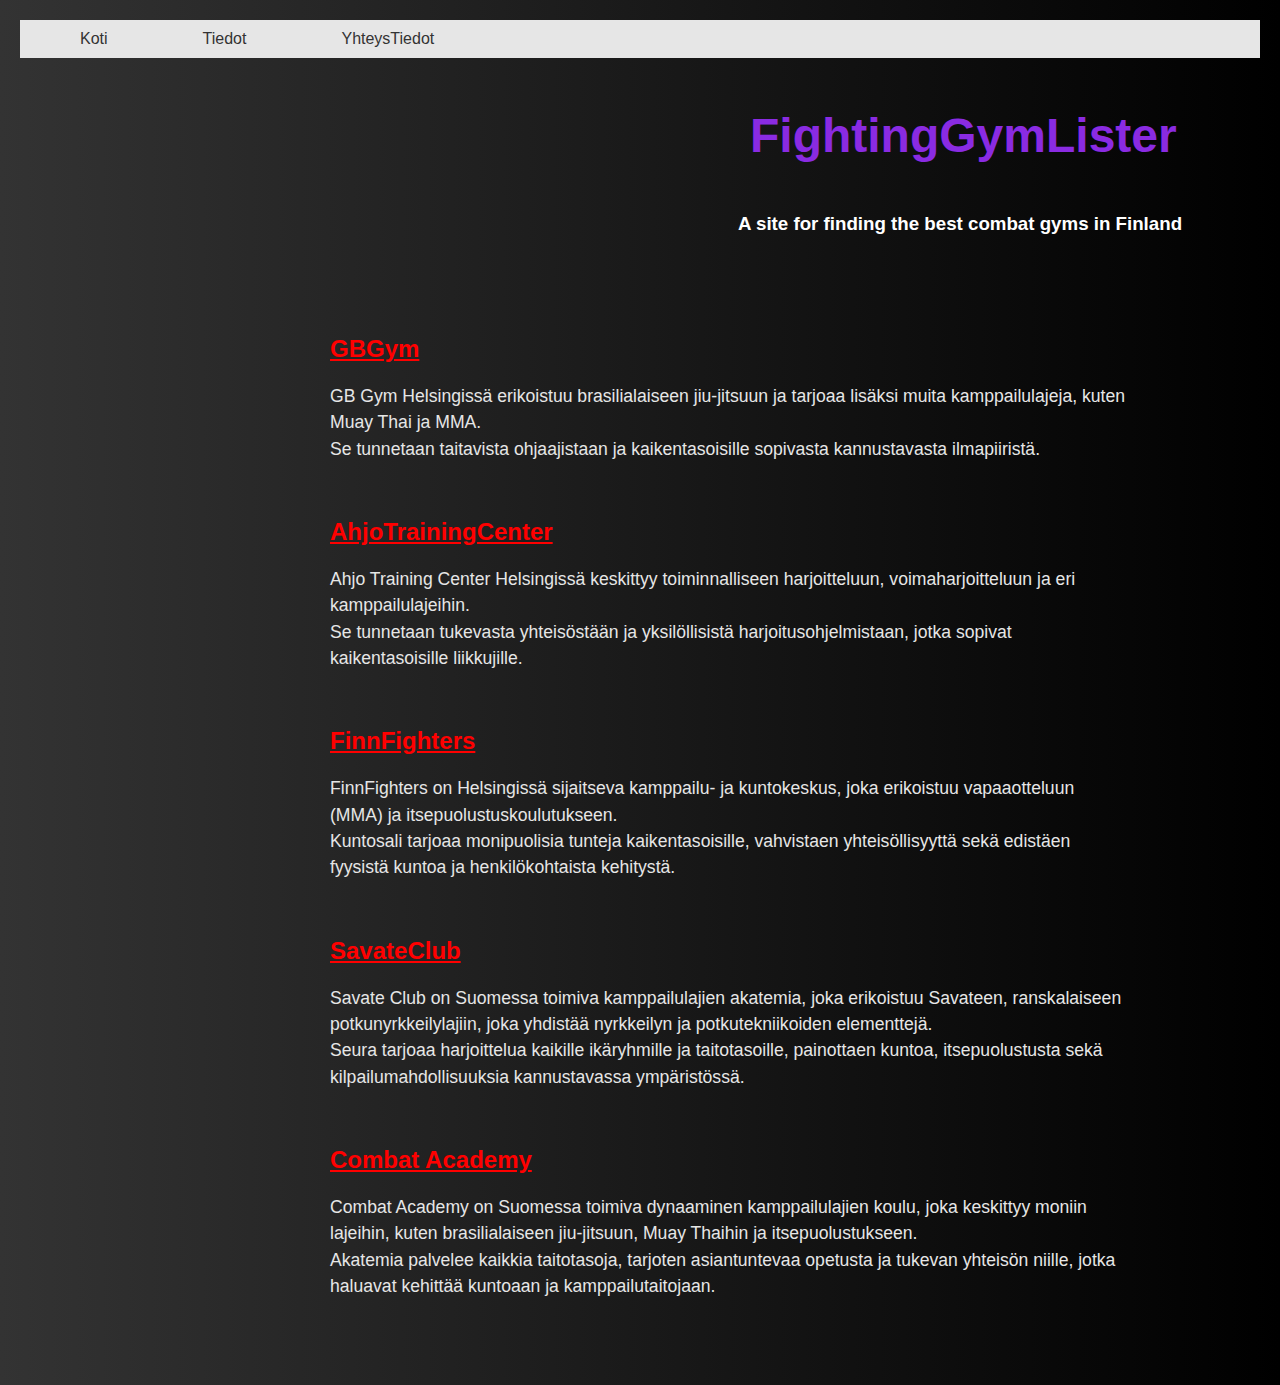
<file: index.html>
<!DOCTYPE html>
<html lang="en">
<head>
    <meta charset="UTF-8">
    <meta name="viewport" content="width=device-width, initial-scale=1.0">
    <meta name="robots" content="noindex">
    <meta name="googlebot" content="noindex">
    
    <link rel="stylesheet" href="style.css">
    <title>FightingGymLister</title>
</head>
<body>

    <div class="tabs">
        <li><a href="index.html">Koti</a> </li>
        <li><a href="About.html">Tiedot</a> </li>
        <li><a href="Contact.html">YhteysTiedot</a> </li>
        
    </div>
    <div class="titleStyle">
    <h1> FightingGymLister </h1> 
    </div>
    <div class="subTitleStyle">
    <h3> A site for finding the best combat gyms in Finland</h3>
    </div>
    <div class="center-text">
    
        
    <h2 class="orange">
        <a href="salit/GBGym.html">GBGym</a>
      </h2> <p>GB Gym Helsingissä erikoistuu brasilialaiseen jiu-jitsuun ja tarjoaa lisäksi muita kamppailulajeja, kuten Muay Thai ja MMA. <br>
        Se tunnetaan taitavista ohjaajistaan ja kaikentasoisille sopivasta kannustavasta ilmapiiristä.</p><br> <br>

      <h2 class="orange">
        <a href="salit/AhjoTrainingCenter.html">AhjoTrainingCenter</a>
      </h2> <p>Ahjo Training Center Helsingissä keskittyy toiminnalliseen harjoitteluun, voimaharjoitteluun ja eri kamppailulajeihin. <br>
        Se tunnetaan tukevasta yhteisöstään ja yksilöllisistä harjoitusohjelmistaan, jotka sopivat kaikentasoisille liikkujille.</p><br> <br>
 
      <h2 class="orange">
        <a href="salit/FinnFighters.html">FinnFighters</a>
      </h2> <p>FinnFighters on Helsingissä sijaitseva kamppailu- ja kuntokeskus, joka erikoistuu vapaaotteluun (MMA) ja itsepuolustuskoulutukseen. <br>
        Kuntosali tarjoaa monipuolisia tunteja kaikentasoisille, vahvistaen yhteisöllisyyttä sekä edistäen fyysistä kuntoa ja henkilökohtaista kehitystä.
      </p><br> <br>
      
      <h2 class="orange">
        <a href="salit/SavateClub.html">SavateClub</a>
      </h2> <p>Savate Club on Suomessa toimiva kamppailulajien akatemia, joka erikoistuu Savateen, ranskalaiseen potkunyrkkeilylajiin, joka yhdistää nyrkkeilyn ja potkutekniikoiden elementtejä. <br>
        Seura tarjoaa harjoittelua kaikille ikäryhmille ja taitotasoille, painottaen kuntoa, itsepuolustusta sekä kilpailumahdollisuuksia kannustavassa ympäristössä.</p><br> <br>

      <h2 class="orange">
        <a href="salit/CombatAcademy.html">Combat Academy </a>
      </h2> <p>Combat Academy on Suomessa toimiva dynaaminen kamppailulajien koulu, joka keskittyy moniin lajeihin, kuten brasilialaiseen jiu-jitsuun, Muay Thaihin ja itsepuolustukseen. <br>
        Akatemia palvelee kaikkia taitotasoja, tarjoten asiantuntevaa opetusta ja tukevan yhteisön niille, jotka haluavat kehittää kuntoaan ja kamppailutaitojaan.</p><br> <br>

    </div>

    <!-- Tabs Navigation -->
  

    <!-- Tab Content -->
    <div id="Home" class="tabcontent">
        <h2></h2>
        <p></p>
    </div>

   

   


  
    <script src="script.js"></script>
</body>
</html>
</file>
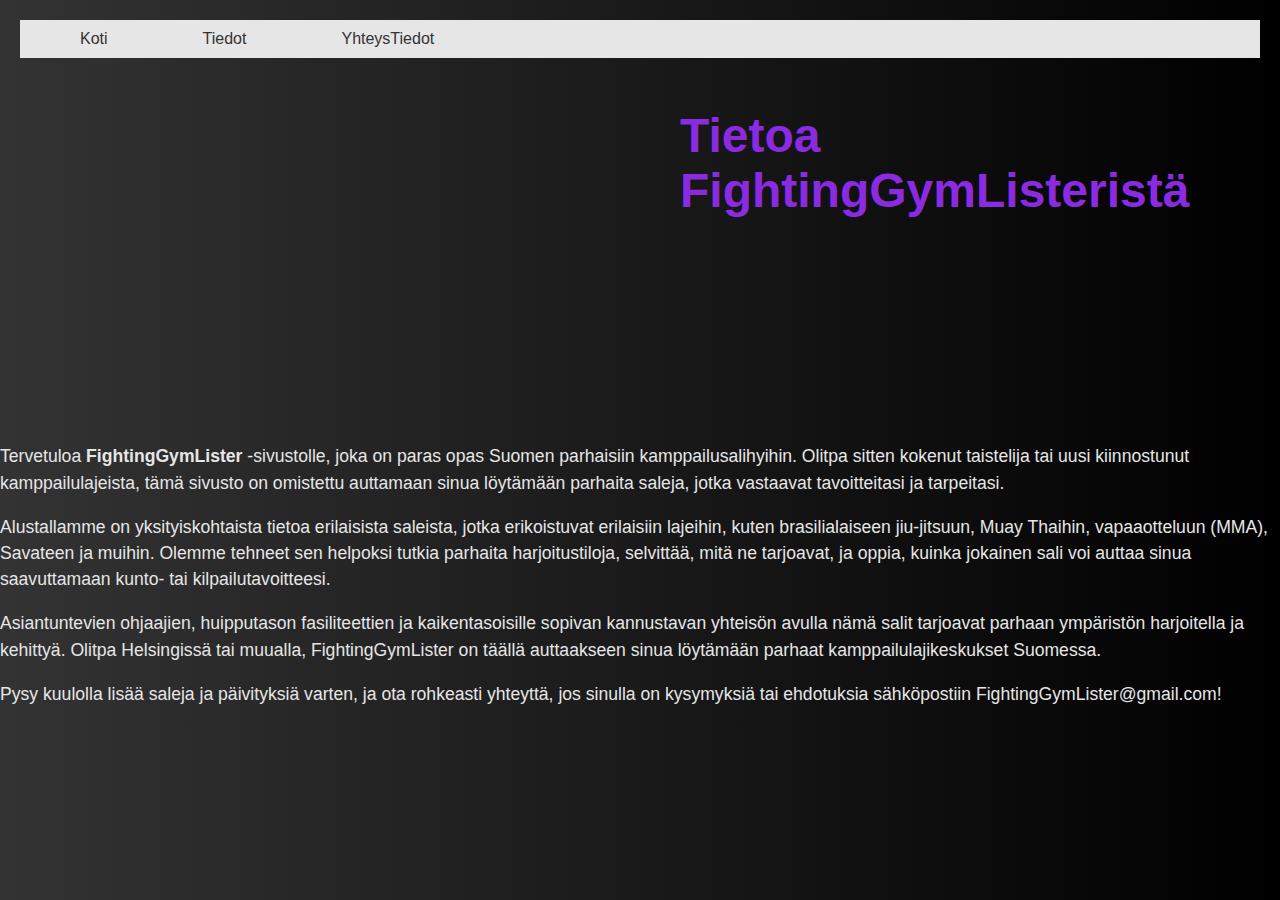
<file: About.html>
<!DOCTYPE html>
<html lang="en">
<head>
    <meta charset="UTF-8">
    <meta name="viewport" content="width=device-width, initial-scale=1.0">
    <title>FightingGymLister</title>
    <meta name="robots" content="noindex">
    <meta name="googlebot" content="noindex">
    <link rel="stylesheet" href="style.css">
</head>
<body>

    <div class="tabs">
        <li><a href="index.html">Koti</a> </li>
        <li><a href="About.html">Tiedot</a> </li>
        <li><a href="Contact.html">YhteysTiedot</a> </li>
      
    </div>


    
    <div class="titleStyle2">
    <h1>Tietoa FightingGymListeristä</h1>
    </div>
    <br><br><br><br><br><br><br><br>
    <br>
    <br>
    <br>
    <p>
        Tervetuloa <strong>FightingGymLister</strong> -sivustolle, joka on paras opas Suomen parhaisiin kamppailusalihyihin. Olitpa sitten kokenut taistelija tai uusi kiinnostunut kamppailulajeista, tämä sivusto on omistettu auttamaan sinua löytämään parhaita saleja, jotka vastaavat tavoitteitasi ja tarpeitasi.
    </p>
    <p>
        Alustallamme on yksityiskohtaista tietoa erilaisista saleista, jotka erikoistuvat erilaisiin lajeihin, kuten brasilialaiseen jiu-jitsuun, Muay Thaihin, vapaaotteluun (MMA), Savateen ja muihin. Olemme tehneet sen helpoksi tutkia parhaita harjoitustiloja, selvittää, mitä ne tarjoavat, ja oppia, kuinka jokainen sali voi auttaa sinua saavuttamaan kunto- tai kilpailutavoitteesi.
    </p>
    <p>
        Asiantuntevien ohjaajien, huipputason fasiliteettien ja kaikentasoisille sopivan kannustavan yhteisön avulla nämä salit tarjoavat parhaan ympäristön harjoitella ja kehittyä. Olitpa Helsingissä tai muualla, FightingGymLister on täällä auttaakseen sinua löytämään parhaat kamppailulajikeskukset Suomessa.
    </p>
    <p>
        Pysy kuulolla lisää saleja ja päivityksiä varten, ja ota rohkeasti yhteyttä, jos sinulla on kysymyksiä tai ehdotuksia sähköpostiin FightingGymLister@gmail.com</a>!
    </p>

</body>
</html>
</file>
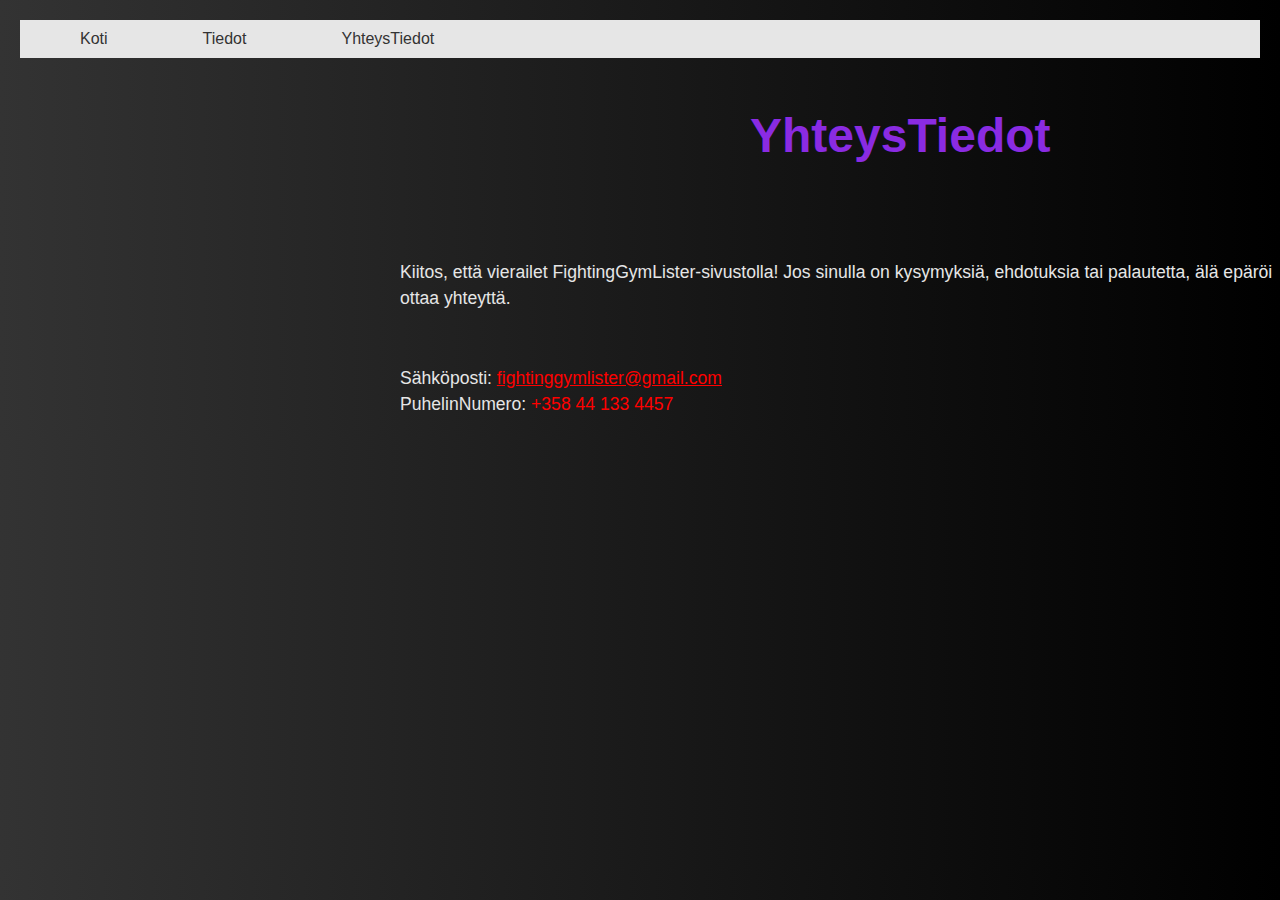
<file: Contact.html>
<!DOCTYPE html>
<html lang="en">
<head>
    <meta charset="UTF-8">
    <meta name="viewport" content="width=device-width, initial-scale=1.0">
    <title>FightingGymLister</title>
    <meta name="robots" content="noindex">
    <meta name="googlebot" content="noindex">
    <link rel="stylesheet" href="style.css">

</head>
<body>

    <div class="tabs">
        <li><a href="index.html">Koti</a> </li>
        <li><a href="About.html">Tiedot</a> </li>
        <li><a href="Contact.html">YhteysTiedot</a> </li>
    </div>
    
        <div class="titleStyle">
    <h1> YhteysTiedot </h1> <br> <br>
    </div>

    <div class="Contacts">
    <p>
        Kiitos, että vierailet FightingGymLister-sivustolla! Jos sinulla on kysymyksiä, ehdotuksia tai palautetta, älä epäröi ottaa yhteyttä.
    </p>
    <br>
       
   
    <p>
        Sähköposti: <a href="mailto:fightinggymlister@gmail.com">fightinggymlister@gmail.com</a>
        <br>
        PuhelinNumero: <a>+358 44 133 4457 </a>
        <br>
        
    </p>
        </div>

</body>
</html>
</file>
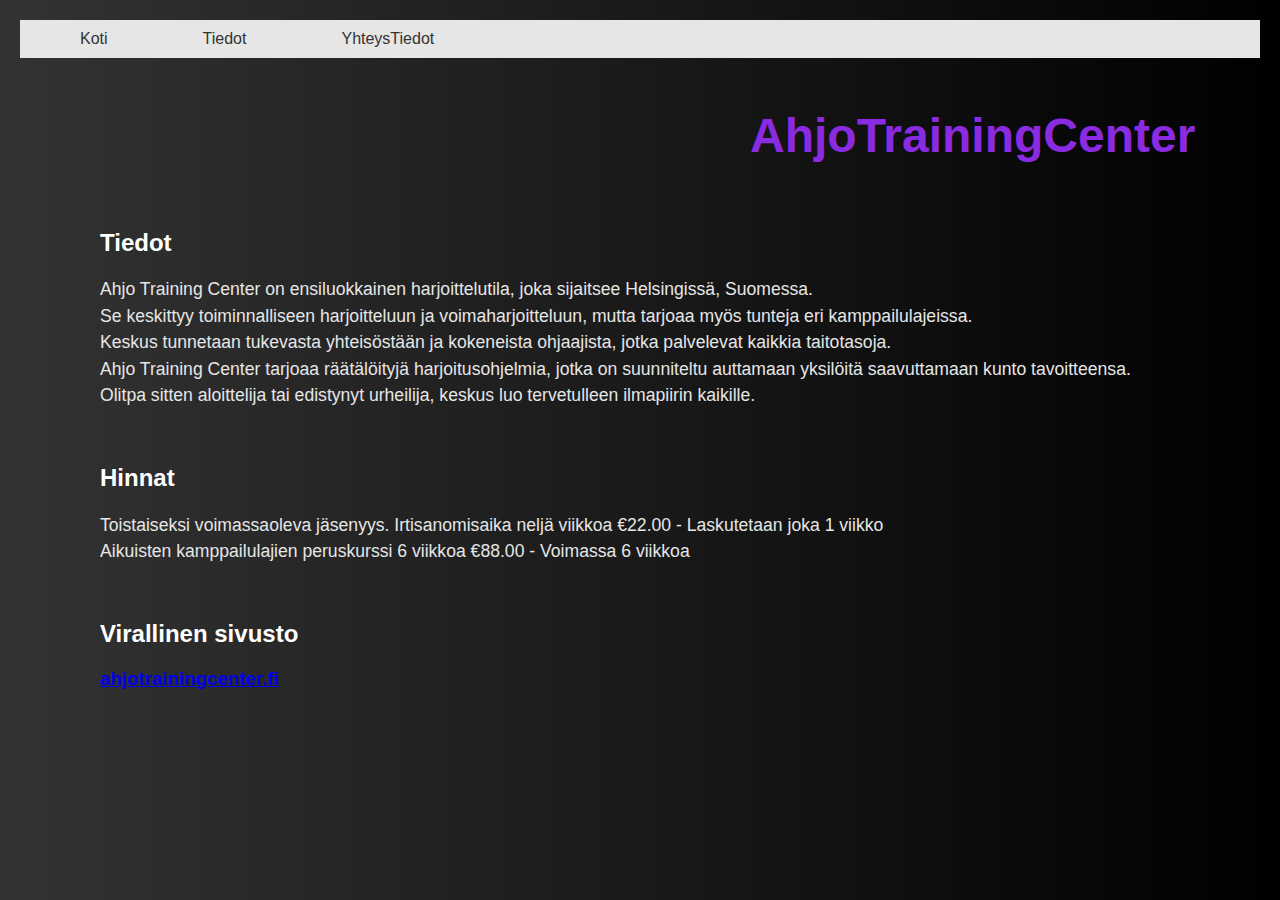
<file: salit/AhjoTrainingCenter.html>
<!DOCTYPE html>
<html lang="en">
<head>
    <meta charset="UTF-8">
    <meta name="viewport" content="width=device-width, initial-scale=1.0">
    <title>FightingGymLister</title>
    <meta name="robots" content="noindex">
    <meta name="googlebot" content="noindex">
    <link rel="stylesheet" href="../style.css">
</head>
<body>
    
    <div class="tabs">
        <li><a href="../index.html">Koti</a> </li>
        <li><a href="../About.html">Tiedot</a> </li>
        <li><a href="../Contact.html">YhteysTiedot</a> </li>
    </div>
    

    <div class="titleStyle">
        <h1> AhjoTrainingCenter </h1>
    </div> <br> <br>
<div class="InfoGyms">
    <h2>Tiedot</h2>
    <p>Ahjo Training Center on ensiluokkainen harjoittelutila, joka sijaitsee Helsingissä, Suomessa.<br>
        Se keskittyy toiminnalliseen harjoitteluun ja voimaharjoitteluun, mutta tarjoaa myös tunteja eri kamppailulajeissa.<br>
        Keskus tunnetaan tukevasta yhteisöstään ja kokeneista ohjaajista, jotka palvelevat kaikkia taitotasoja.<br>
        Ahjo Training Center tarjoaa räätälöityjä harjoitusohjelmia, jotka on suunniteltu auttamaan yksilöitä saavuttamaan kunto tavoitteensa.<br>
        Olitpa sitten aloittelija tai edistynyt urheilija, keskus luo tervetulleen ilmapiirin kaikille.
        </p>
        <br>

        <h2>Hinnat</h2>
<p>
    Toistaiseksi voimassaoleva jäsenyys. Irtisanomisaika neljä viikkoa €22.00 - Laskutetaan joka 1 viikko
    <br>Aikuisten kamppailulajien peruskurssi 6 viikkoa €88.00 - Voimassa 6 viikkoa


</p>

<br>
<h2>Virallinen sivusto</h2>
<h3>
    <a href="https://ahjotrainingcenter.fi/">ahjotrainingcenter.fi</a>
</h3>

</div>

</body>
</html>
</file>
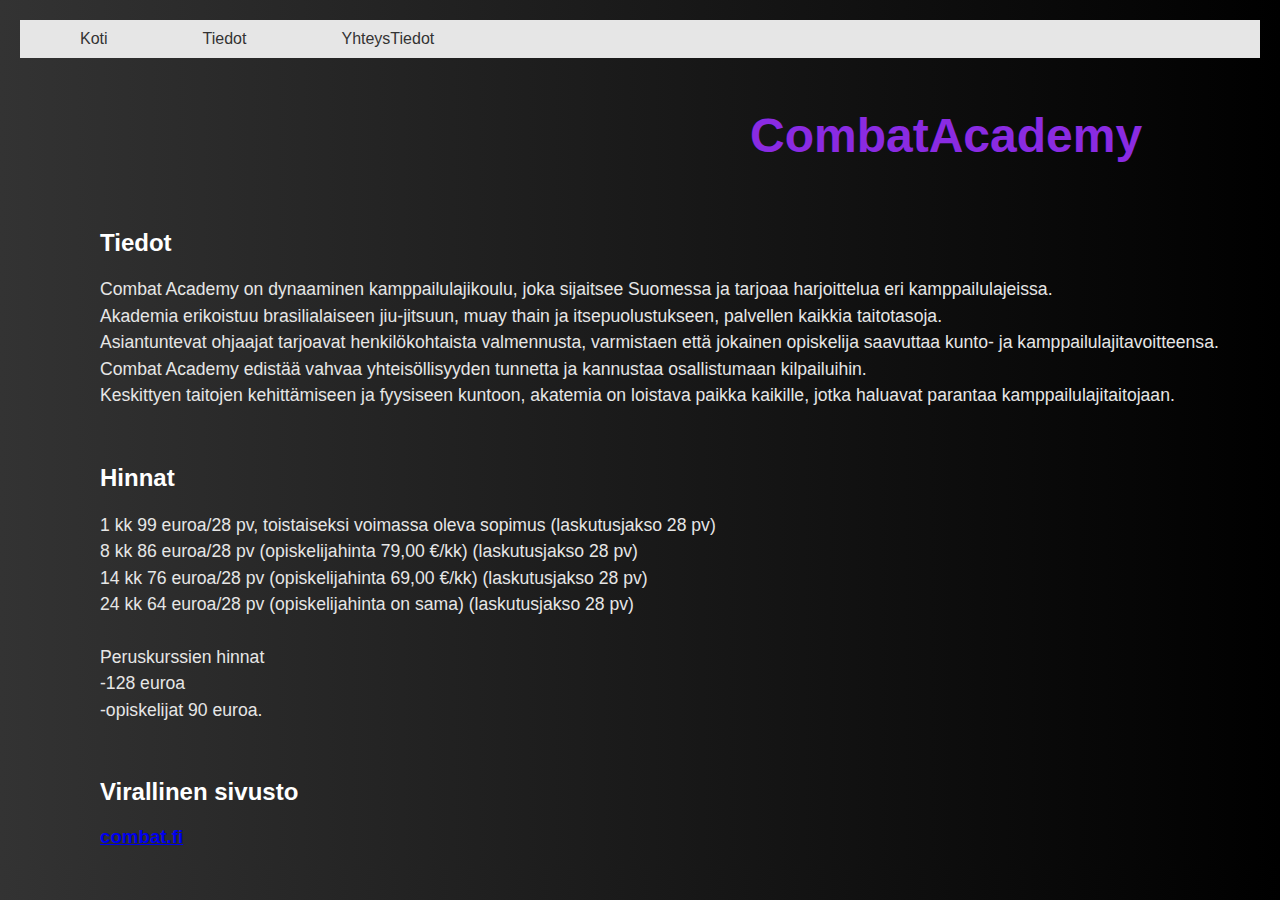
<file: salit/CombatAcademy.html>
<!DOCTYPE html>
<html lang="en">
<head>
    <meta charset="UTF-8">
    <meta name="viewport" content="width=device-width, initial-scale=1.0">
    <title>FightingGymLister</title>
    <meta name="robots" content="noindex">
    <meta name="googlebot" content="noindex">
    <link rel="stylesheet" href="../style.css">
</head>
<body>
    
    <div class="tabs">
        <li><a href="../index.html">Koti</a> </li>
        <li><a href="../About.html">Tiedot</a> </li>
        <li><a href="../Contact.html">YhteysTiedot</a> </li>
    </div>
    

    <div class="titleStyle">
        <h1> CombatAcademy </h1>
    </div> <br> <br>

    <div class="InfoGyms">
    
        <h2>Tiedot</h2>
    <p>Combat Academy on dynaaminen kamppailulajikoulu, joka sijaitsee Suomessa ja tarjoaa harjoittelua eri kamppailulajeissa.<br>
        Akademia erikoistuu brasilialaiseen jiu-jitsuun, muay thain ja itsepuolustukseen, palvellen kaikkia taitotasoja.<br>
        Asiantuntevat ohjaajat tarjoavat henkilökohtaista valmennusta, varmistaen että jokainen opiskelija saavuttaa kunto- ja kamppailulajitavoitteensa.<br>
        Combat Academy edistää vahvaa yhteisöllisyyden tunnetta ja kannustaa osallistumaan kilpailuihin.<br>
        Keskittyen taitojen kehittämiseen ja fyysiseen kuntoon, akatemia on loistava paikka kaikille, jotka haluavat parantaa kamppailulajitaitojaan.
        </p>
        <br>

        <h2>Hinnat</h2>
<p>
    1 kk 99 euroa/28 pv, toistaiseksi voimassa oleva sopimus (laskutusjakso 28 pv)
    <br>8 kk 86 euroa/28 pv (opiskelijahinta 79,00 €/kk) (laskutusjakso 28 pv)
    <br>14 kk 76 euroa/28 pv (opiskelijahinta 69,00 €/kk) (laskutusjakso 28 pv)
    <br>24 kk 64 euroa/28 pv (opiskelijahinta on sama) (laskutusjakso 28 pv)

    <br><br>
    Peruskurssien hinnat
    <br>-128 euroa
    <br>-opiskelijat 90 euroa.
</p>

<br>
<h2>Virallinen sivusto</h2>

<h3>
    <a href="https://www.combat.fi/">combat.fi</a>
</h3>

</div>

</body>
</html>
</file>
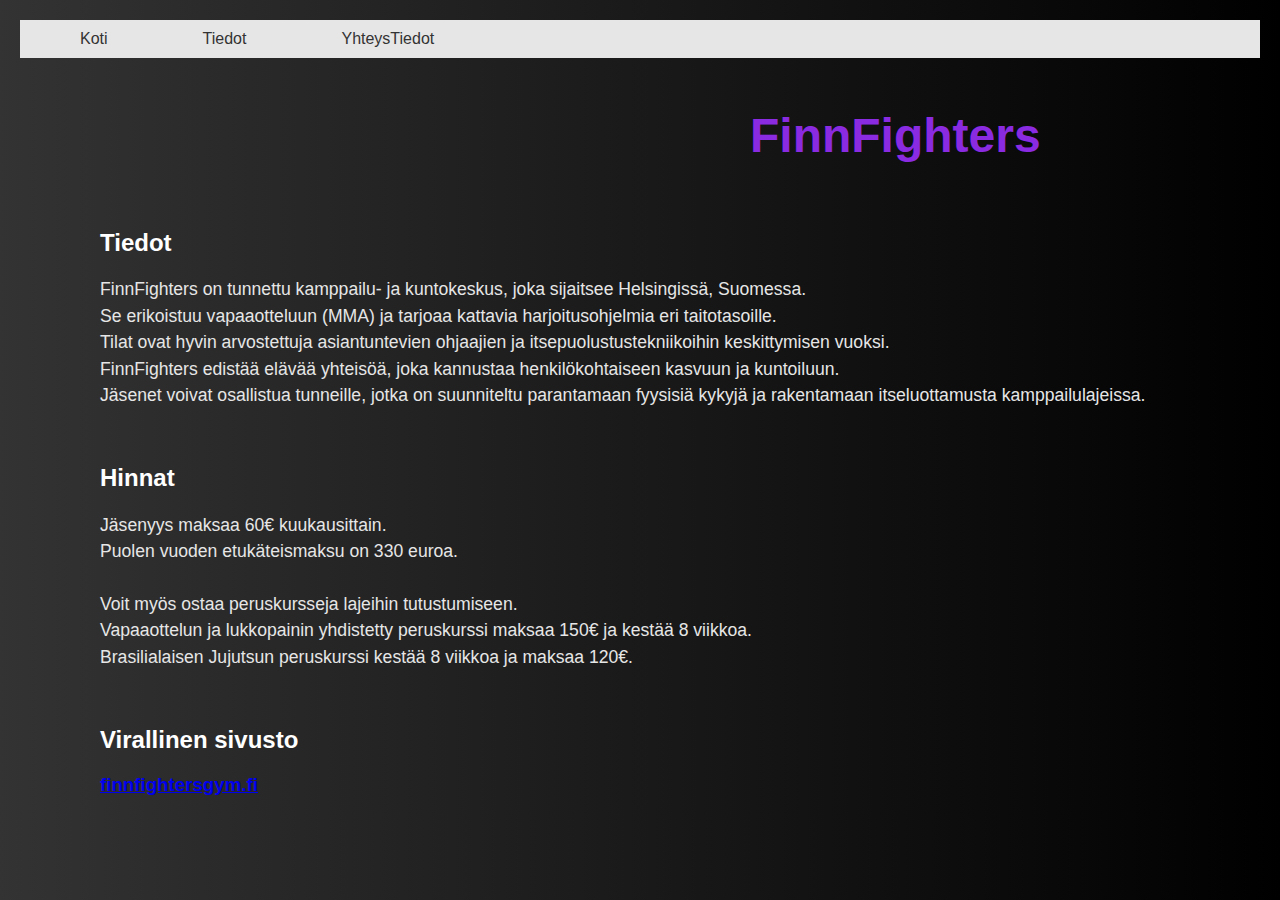
<file: salit/FinnFighters.html>
<!DOCTYPE html>
<html lang="en">
<head>
    <meta charset="UTF-8">
    <meta name="viewport" content="width=device-width, initial-scale=1.0">
    <title>FightingGymLister</title>
    <meta name="robots" content="noindex">
    <meta name="googlebot" content="noindex">
    <link rel="stylesheet" href="../style.css">
</head>
<body>
    
    <div class="tabs">
        <li><a href="../index.html">Koti</a> </li>
        <li><a href="../About.html">Tiedot</a> </li>
        <li><a href="../Contact.html">YhteysTiedot</a> </li>
    </div>
    

    <div class="titleStyle">
        <h1> FinnFighters </h1>
    </div> <br> <br>
<div class="InfoGyms">
    <h2>Tiedot</h2>
    <p>FinnFighters on tunnettu kamppailu- ja kuntokeskus, joka sijaitsee Helsingissä, Suomessa.<br>
        Se erikoistuu vapaaotteluun (MMA) ja tarjoaa kattavia harjoitusohjelmia eri taitotasoille.<br>
        Tilat ovat hyvin arvostettuja asiantuntevien ohjaajien ja itsepuolustustekniikoihin keskittymisen vuoksi.<br>
        FinnFighters edistää elävää yhteisöä, joka kannustaa henkilökohtaiseen kasvuun ja kuntoiluun.<br>
        Jäsenet voivat osallistua tunneille, jotka on suunniteltu parantamaan fyysisiä kykyjä ja rakentamaan itseluottamusta kamppailulajeissa.
        </p>
        <br>

        <h2>Hinnat</h2>
<p>Jäsenyys maksaa 60€ kuukausittain.
    <br>
    Puolen vuoden etukäteismaksu on 330 euroa.
    <br><br>
    Voit myös ostaa peruskursseja lajeihin tutustumiseen.
    <br>
    Vapaaottelun ja lukkopainin yhdistetty peruskurssi maksaa 150€ ja kestää 8 viikkoa.
    <br>
    Brasilialaisen Jujutsun peruskurssi kestää 8 viikkoa ja maksaa 120€.
</p>

<br>
<h2>Virallinen sivusto</h2>
<h3>
    <a href="https://www.finnfightersgym.fi/wp/">finnfightersgym.fi</a>
</h3>

</div>

</body>
</html>
</file>
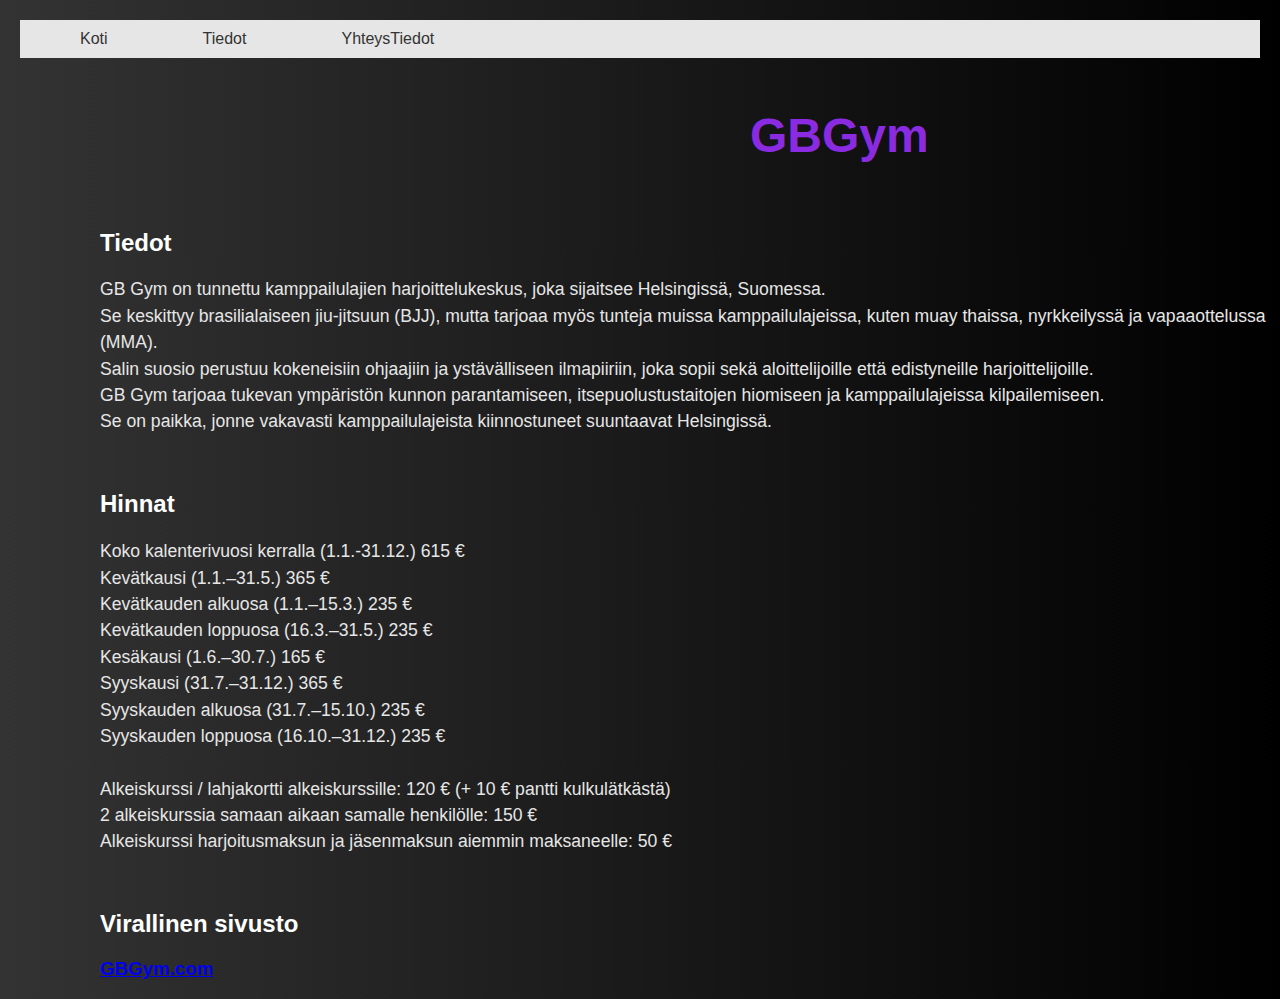
<file: salit/GBGym.html>
<!DOCTYPE html>
<html lang="en">
<head>
    <meta charset="UTF-8">
    <meta name="viewport" content="width=device-width, initial-scale=1.0">
    <title>FightingGymLister</title>
    <meta name="robots" content="noindex">
    <meta name="googlebot" content="noindex">
    <link rel="stylesheet" href="../style.css">
</head>
<body>
    
    <div class="tabs">
        <li><a href="../index.html">Koti</a> </li>
        <li><a href="../About.html">Tiedot</a> </li>
        <li><a href="../Contact.html">YhteysTiedot</a> </li>
    </div>
    
<div class="titleStyle">
    <h1> GBGym </h1>
</div> <br> <br>

<div class="InfoGyms">
    <h2>Tiedot</h2>
    <p>
        GB Gym on tunnettu kamppailulajien harjoittelukeskus, joka sijaitsee Helsingissä, Suomessa.<br>
Se keskittyy brasilialaiseen jiu-jitsuun (BJJ), mutta tarjoaa myös tunteja muissa kamppailulajeissa, kuten muay thaissa, nyrkkeilyssä ja vapaaottelussa (MMA).<br>
Salin suosio perustuu kokeneisiin ohjaajiin ja ystävälliseen ilmapiiriin, joka sopii sekä aloittelijoille että edistyneille harjoittelijoille.<br>
GB Gym tarjoaa tukevan ympäristön kunnon parantamiseen, itsepuolustustaitojen hiomiseen ja kamppailulajeissa kilpailemiseen.<br>
Se on paikka, jonne vakavasti kamppailulajeista kiinnostuneet suuntaavat Helsingissä.
</p>
<br>

<h2>Hinnat</h2>
<p>
    Koko kalenterivuosi kerralla (1.1.-31.12.)	615 €<br>
    Kevätkausi (1.1.–31.5.)	365 €<br>
    Kevätkauden alkuosa (1.1.–15.3.)	235 €<br>
    Kevätkauden loppuosa (16.3.–31.5.)	235 €<br>
    Kesäkausi (1.6.–30.7.)	165 €<br>
    Syyskausi (31.7.–31.12.)	365 €<br>
    Syyskauden alkuosa (31.7.–15.10.)	235 €<br>
    Syyskauden loppuosa (16.10.–31.12.)	235 €<br>
   
    <br>
Alkeiskurssi / lahjakortti alkeiskurssille:	120 € (+ 10 € pantti kulkulätkästä)<br>
2 alkeiskurssia samaan aikaan samalle henkilölle:	150 €<br>
Alkeiskurssi harjoitusmaksun ja jäsenmaksun aiemmin maksaneelle:	50 €<br>

</p>

<br>
<h2>Virallinen sivusto</h2>
<h3>
    <a href="https://www.gbgym.com/">GBGym.com</a>
</h3>
</div>

</body>
</html>
</file>
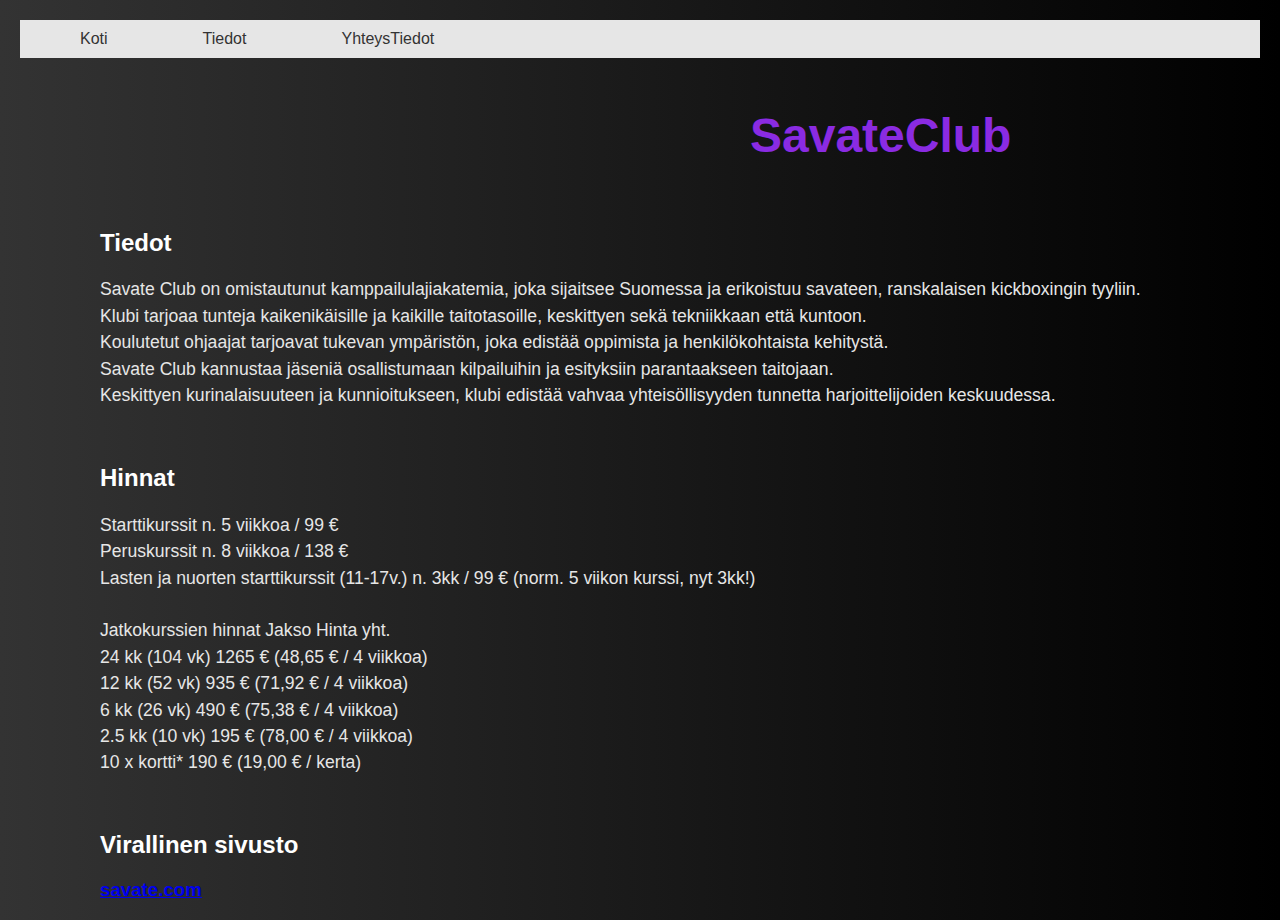
<file: salit/SavateClub.html>
<!DOCTYPE html>
<html lang="en">
<head>
    <meta charset="UTF-8">
    <meta name="viewport" content="width=device-width, initial-scale=1.0">
    <title>FightingGymLister</title>
    <meta name="robots" content="noindex">
    <meta name="googlebot" content="noindex">
    <link rel="stylesheet" href="../style.css">
</head>
<body>
    
    <div class="tabs">
        <li><a href="../index.html">Koti</a> </li>
        <li><a href="../About.html">Tiedot</a> </li>
        <li><a href="../Contact.html">YhteysTiedot</a> </li>
    </div>
    

    <div class="titleStyle">
        <h1> SavateClub </h1>
    </div> <br> <br>
    <div class="InfoGyms">
    <h2>Tiedot</h2>
    <p>Savate Club on omistautunut kamppailulajiakatemia, joka sijaitsee Suomessa ja erikoistuu savateen, ranskalaisen kickboxingin tyyliin.<br>
        Klubi tarjoaa tunteja kaikenikäisille ja kaikille taitotasoille, keskittyen sekä tekniikkaan että kuntoon.<br>
        Koulutetut ohjaajat tarjoavat tukevan ympäristön, joka edistää oppimista ja henkilökohtaista kehitystä.<br>
        Savate Club kannustaa jäseniä osallistumaan kilpailuihin ja esityksiin parantaakseen taitojaan.<br>
        Keskittyen kurinalaisuuteen ja kunnioitukseen, klubi edistää vahvaa yhteisöllisyyden tunnetta harjoittelijoiden keskuudessa.
        
        </p>
        <br>

        <h2>Hinnat</h2>
<p>
    Starttikurssit	n. 5 viikkoa / 99 €<br>
    Peruskurssit	n. 8 viikkoa / 138 €<br>
    Lasten ja nuorten starttikurssit (11-17v.)	n. 3kk / 99 € (norm. 5 viikon kurssi, nyt 3kk!)
<br>
<br>
Jatkokurssien hinnat
Jakso	Hinta yht.	<br>
24 kk (104 vk)	1265 €	(48,65 € / 4 viikkoa)<br>
12 kk (52 vk)	935 €	(71,92 € / 4 viikkoa)<br>
6 kk (26 vk)	490 €	(75,38 € / 4 viikkoa)<br>
2.5 kk (10 vk)	195 €	(78,00 € / 4 viikkoa)<br>
10 x kortti*	190 €	(19,00 € / kerta)
</p>

<br>
<h2>Virallinen sivusto</h2>
<h3><a href="https://www.savate.com/">savate.com</a></h3>
</div>


</body>
</html>
</file>
<file: style.css>
.titleStyle {
    width: fit-content; /* Make the content width flexible based on its content */
    margin-left: 750px; /* Adjust this value to move the content horizontally */
    margin-top: 50px;
}
.titleStyle2{
    width: fit-content; /* Make the content width flexible based on its content */
    margin-left: 680px; /* Adjust this value to move the content horizontally */
    margin-top: 50px;
}


/* Custom margin or padding to move the text closer to the center */
.center-text {
    width: fit-content; /* Make the content width flexible based on its content */
    margin-left: 300px; /* Adjust this value to move the content horizontally */
    margin-top: 50px; /* Adjust to move the content vertically */
}


.InfoGyms{
    width: fit-content; /* Make the content width flexible based on its content */
    margin-left: 100px; /* Adjust this value to move the content horizontally */
    margin-top: 0px; /* Adjust to move the content vertically */
}



/* General body styles */
body {
    margin: 0;
    font-family: Arial, sans-serif;
    background: linear-gradient(to left, #000000, #333333); /* Black gradient background */
    color: #ffffff; /* White text color */

}

/* Title styles */
.titleStyle h1 {
    color: #8A2BE2; /* Red title color */
    font-size: 3em;
    margin-bottom: 0.2em;
}

.titleStyle h3 {
    color: #e6e6e6; /* Light gray subtitle color */
    font-size: 1.5em;
}

.subTitleStyle{
    width: fit-content; /* Make the content width flexible based on its content */
    margin-left: 738px; /* Adjust this value to move the content horizontally */
    margin-top: 50px;
}

.titleStyle2 h1 {
    color: #8A2BE2; /* Red title color */
    font-size: 3em;
    margin-bottom: 0.2em;
}

/* Tab styles */
.tabs {
    background-color: #e6e6e6; /* Dark background for the tab section */
    padding: 10px 0;
}

.tabs li {
    display: inline;
    margin: 0 15px;
    
}

.tabs a {
    color: #ff0000; /* Red link color */
    background-color: transparent; /* No background color */
    padding: 10px 20px; /* Add padding to make the links more prominent */
    text-decoration: none;
  
    border-radius: 5px;
    font-size: 1.2em;
    transition: background-color 0.3s ease, color 0.3s ease;
}

.tabs a:hover {
    color: #ffffff; /* White when hovered */
    background-color: #2e2e2e; /* Red background when hovered */
}
.tabs li {
    list-style-type: none;
}
/* Centered text styles */
.center-text {
    padding: 30px;
}

/* H2 and link styles */
h2.orange {
    color: #ff0000; /* Red headings */
    
}

h2.orange a {
    color: #ff0000; /* Red links in headings */
    text-decoration: underline; /* Underline the text */
    cursor: pointer; /* Change cursor to pointer on hover */
    transition: color 0.3s ease;
}

h2.orange a:hover {
    color: #ffffff; /* White when hovered */
}

/* Paragraph styles */
p {
    color: #e6e6e6; /* Light gray text */
    font-size: 1.1em;
    line-height: 1.5;
}

/* Optional styling for better readability */
.center-text p {
    max-width: 800px;
    margin: 0 auto;
}

/* Style the list to remove bullets */
.tabs li {
    list-style-type: none;
}




.tabs {
    display: flex;
    list-style-type: none;
    margin: 20px;
}
.tabs a {
    text-decoration: none;
    color: #333;
    font-size: 16px;
}
.tabs li {
    margin-left: 40px; /* Increase this value for more space */
}

.tabs a:hover {
    color: #ff0000;
}

.Contacts{
    width: fit-content; /* Make the content width flexible based on its content */
    margin-left: 400px; /* Adjust this value to move the content horizontally */
    margin-top: 50px; /* Adjust to move the content vertically */

}

.Contacts a{
    color: #ff0000;
}
</file>
